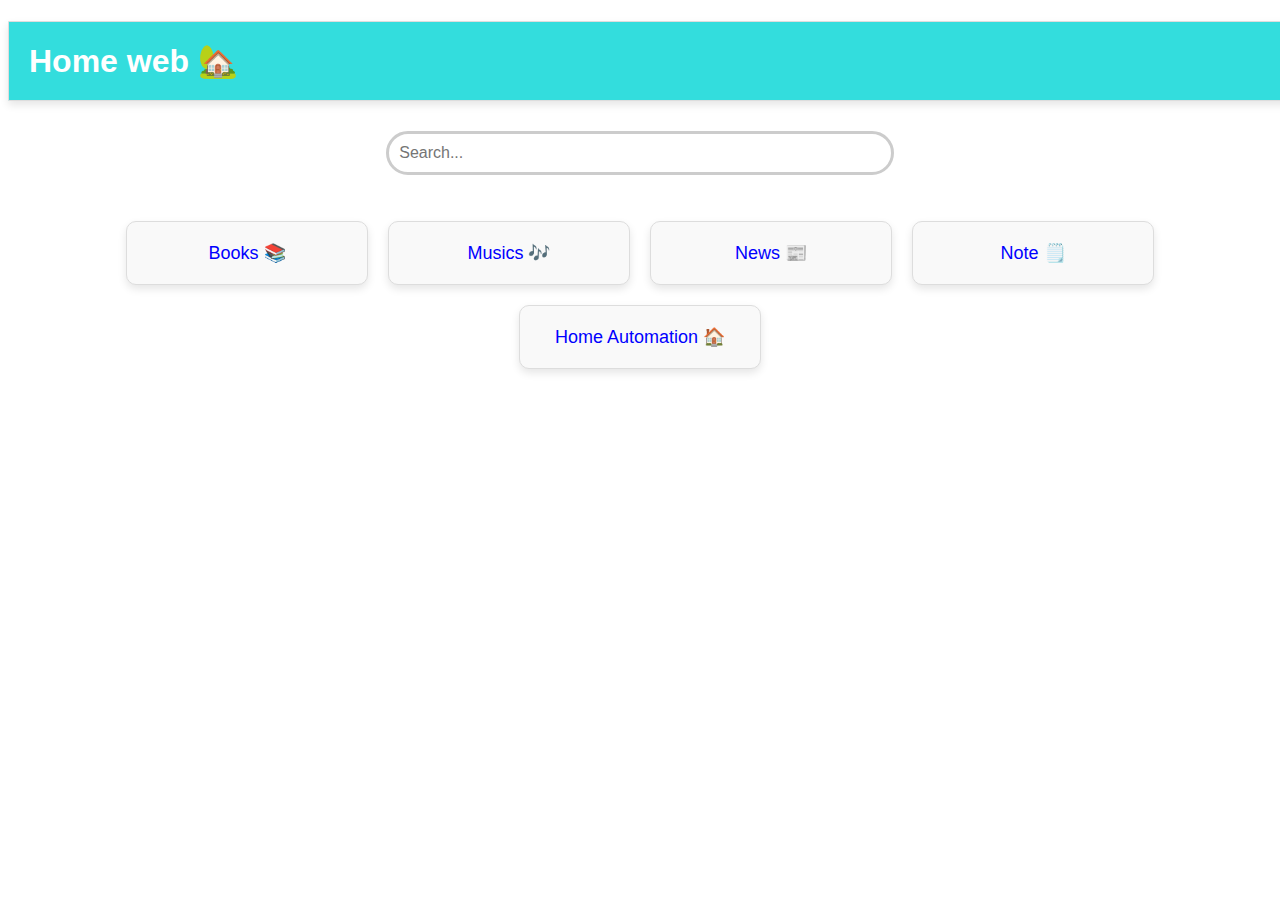
<file: index.html>
<!DOCTYPE html>
<html lang="en">
<head>
    <meta charset="UTF-8">
    <meta name="viewport" content="width=device-width, initial-scale=1.0">
    <title>Searchable Content</title>
    <link rel="stylesheet" href="styles.css">
</head>
<body>
    <h1>Home web 🏡️</h1>
    <div class="search-container">
        <input type="text" id="searchInput" placeholder="Search...">
    </div>
    <div class="content-container" id="contentContainer">
        <div class="content-item" data-keywords="python-basics-sample basic note chapters devops git chef docker">
            <a href="books.html">Books 📚️</a>
        </div>
        <div class="content-item" data-keywords="songs music gana bollywood">
            <a href="musics.html">Musics 🎶️</a>
        </div>
        <div class="content-item" data-keywords="carrot vegetable orange">
            <a href="#">News 📰️ </a>
        </div>
        <div class="content-item" data-keywords="carrot vegetable orange">
            <a href="#">Note 🗒️ </a>
        </div>
        <div class="content-item" data-keywords="date fruit sweet">
            <a href="#">Home Automation 🏠️</a>
        </div>
    </div>
    <script src="script.js"></script>
</body>
</html>
</file>
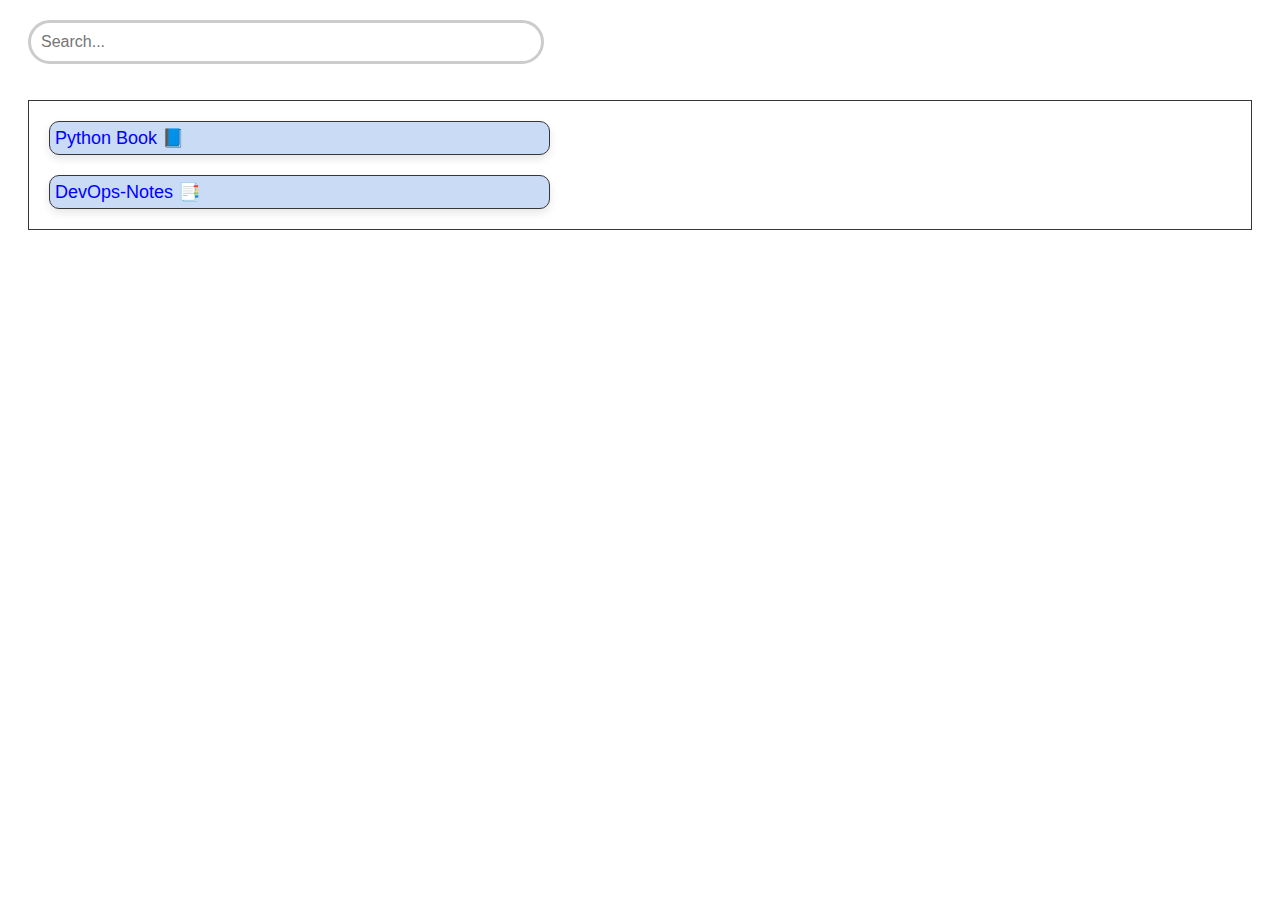
<file: books.html>
<!DOCTYPE html>
<html lang="en">
<head>
    <meta charset="UTF-8">
    <meta name="viewport" content="width=device-width, initial-scale=1.0">
    <title>Searchable Content</title>
    <link rel="stylesheet" href="styles2.css">
</head>
<body>
    <div class="search-container">
        <input type="text" id="searchInput" placeholder="Search...">
    </div>
    <div class="content-container" id="contentContainer">
        <div class="content-item" data-keywords="python-basics-sample-chapters">
            <a href="books/python-basics-sample-chapters.pdf">Python Book 📘️</a>
        </div>
        <div class="content-item" data-keywords="devops-git-chef-docker">
            <a href="books/DevOps-Notes.pdf">DevOps-Notes 📑️</a>
        </div>
    </div>
    <script src="script.js"></script>
</body>
</html>
</file>
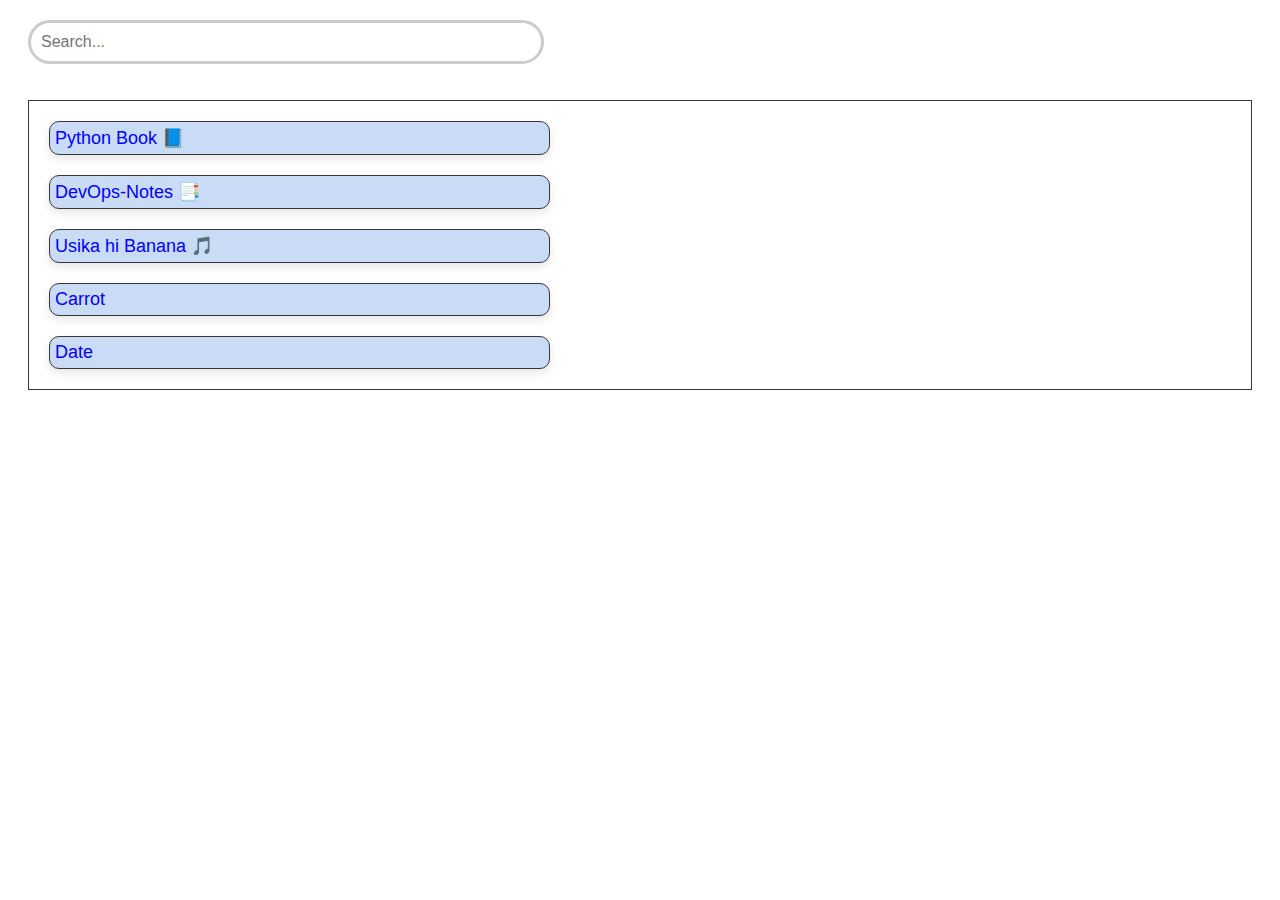
<file: content.html>
<!DOCTYPE html>
<html lang="en">
<head>
    <meta charset="UTF-8">
    <meta name="viewport" content="width=device-width, initial-scale=1.0">
    <title>Searchable Content</title>
    <link rel="stylesheet" href="styles2.css">
</head>
<body>
    <div class="search-container">
        <input type="text" id="searchInput" placeholder="Search...">
    </div>
    <div class="content-container" id="contentContainer">
        <div class="content-item" data-keywords="python-basics-sample-chapters">
            <a href="/home/manoj/web_page/python-basics-sample-chapters.pdf">Python Book 📘️</a>
        </div>
        <div class="content-item" data-keywords="devops-git-chef-docker">
            <a href="/home/manoj/web_page/DevOps-Notes.pdf">DevOps-Notes 📑️</a>
        </div>
        <div class="content-item" data-keywords="1920 bollywood uskahi bannana">
            <a href="/home/manoj/web_page/music/Uska Hi Banana.mp3">Usika hi Banana 🎵️</a>
            <!--<audio controls>
                <source src="/home/manoj/web_page/music/Uska Hi Banana.mp3" type="audio/mp3">
            </audio>-->
        </div>
        <div class="content-item" data-keywords="carrot vegetable orange">
            <a href="/home/manoj/web_page/image/bunch-carrots.jpg">Carrot</a>
        </div>
        <div class="content-item" data-keywords="date fruit sweet">
            <a href="#">Date</a>
        </div>
    </div>
    <script src="script.js"></script>
</body>
</html>
</file>
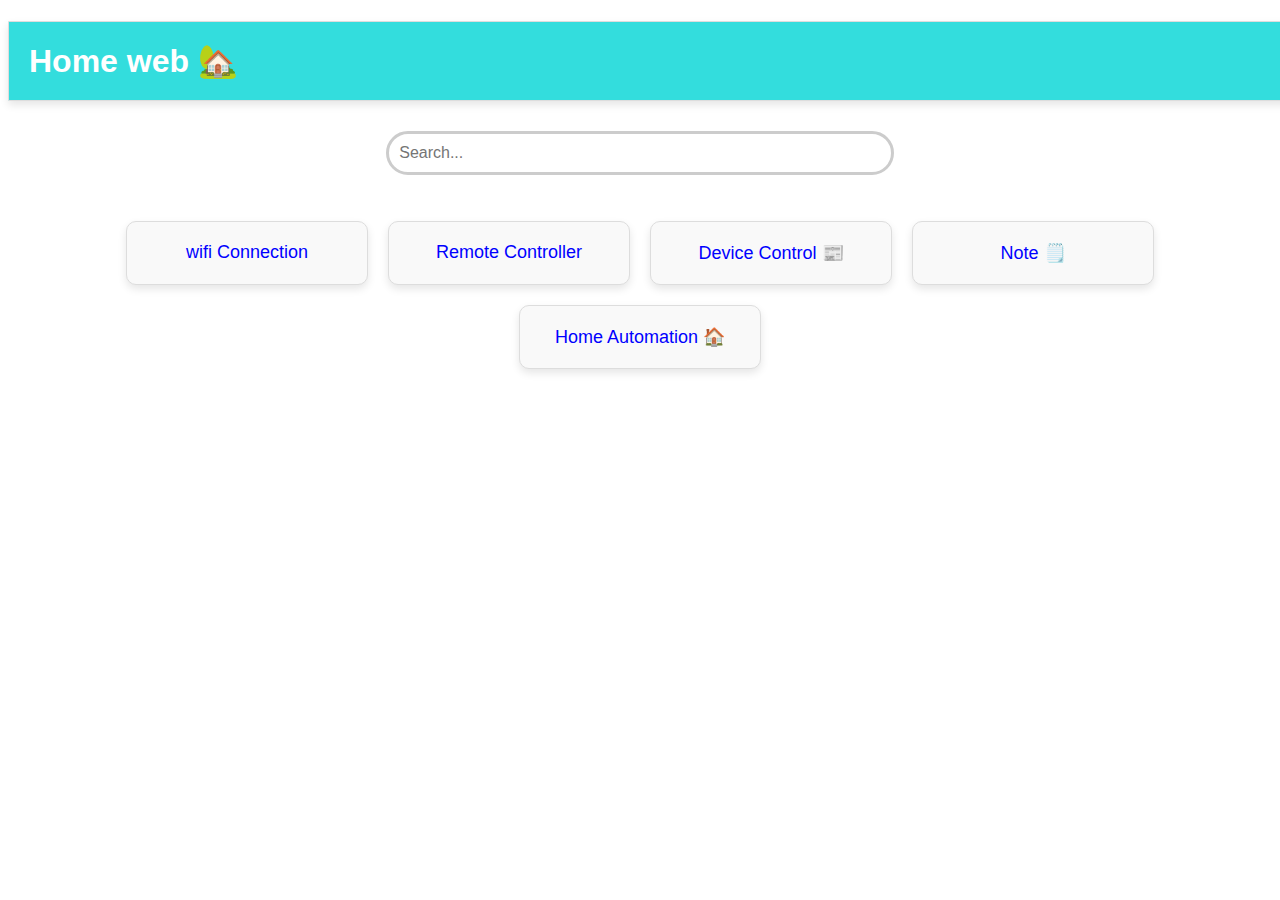
<file: home_automation.html>
<!DOCTYPE html>
<html lang="en">
<head>
    <meta charset="UTF-8">
    <meta name="viewport" content="width=device-width, initial-scale=1.0">
    <title>Searchable Content</title>
    <link rel="stylesheet" href="styles.css">
</head>
<body>
    <h1>Home web 🏡️</h1>
    <div class="search-container">
        <input type="text" id="searchInput" placeholder="Search...">
    </div>
    <div class="content-container" id="contentContainer">
        <div class="content-item" data-keywords="python-basics-sample basic note chapters devops git chef docker">
            <a href="wifiselect.html">wifi Connection</a>
        </div>
        <div class="content-item" data-keywords="songs music gana bollywood">
            <a href="remoteControl.html">Remote Controller</a>
        </div>
        <div class="content-item" data-keywords="carrot vegetable orange">
            <a href="#">Device Control 📰️ </a>
        </div>
        <div class="content-item" data-keywords="carrot vegetable orange">
            <a href="#">Note 🗒️ </a>
        </div>
        <div class="content-item" data-keywords="date fruit sweet">
            <a href="home_automation.html">Home Automation 🏠️</a>
        </div>
    </div>
    <script src="script.js"></script>
</body>
</html>
</file>
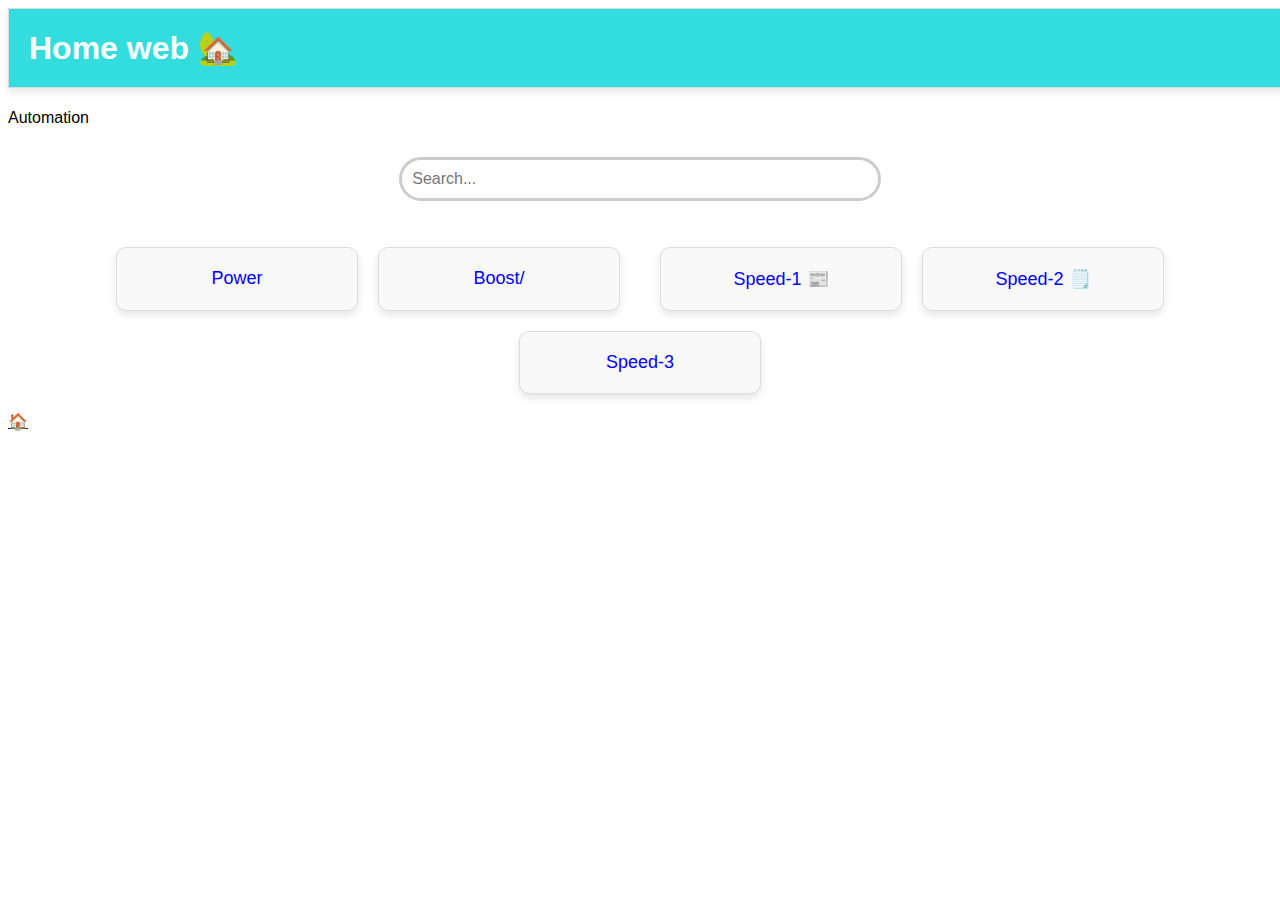
<file: remoteControl.html>
<html>
    <!DOCTYPE html>
<html lang="en">
<head>
    <meta charset="UTF-8">
    <meta name="viewport" content="width=device-width, initial-scale=1.0">
    <title>Searchable Content</title>
    <link rel="stylesheet" href="node.css">
</head>
    <body>
        <h1>Home web 🏡️</h1>
        <p>Automation</p>
    <div class="search-container">
        <input type="text" id="searchInput" placeholder="Search...">
    </div>
        
        <div class="content-container" id="contentContainer">
            <div class="content-item" data-keywords="python-basics-sample basic note chapters devops git chef docker">
                <a onclick="sendIR('1')">Power</a>
            </div>
            <div class="content-item" data-keywords="songs music gana bollywood">
                <a onclick="sendIR('2')">Boost/<a>
            </div>
            <div class="content-item" data-keywords="carrot vegetable orange">
                <a onclick="sendIR('3')">Speed-1 📰️ </a>
            </div>
            <div class="content-item" data-keywords="carrot vegetable orange">
                <a onclick="sendIR('1')">Speed-2 🗒️ </a>
            </div>
            <div class="content-item" data-keywords="date fruit sweet">
                <a onclick="sendIR('2')">Speed-3</a>
            </div>
        </div>
        <br>
        <a href="index.html"> 🏠️ </a>
        <script>function sendIR(code) { fetch('http://mynodemcu.local/sendIR?code=' + code, { mode: 'no-cors' }); }</script>

</body>
</html>
</file>
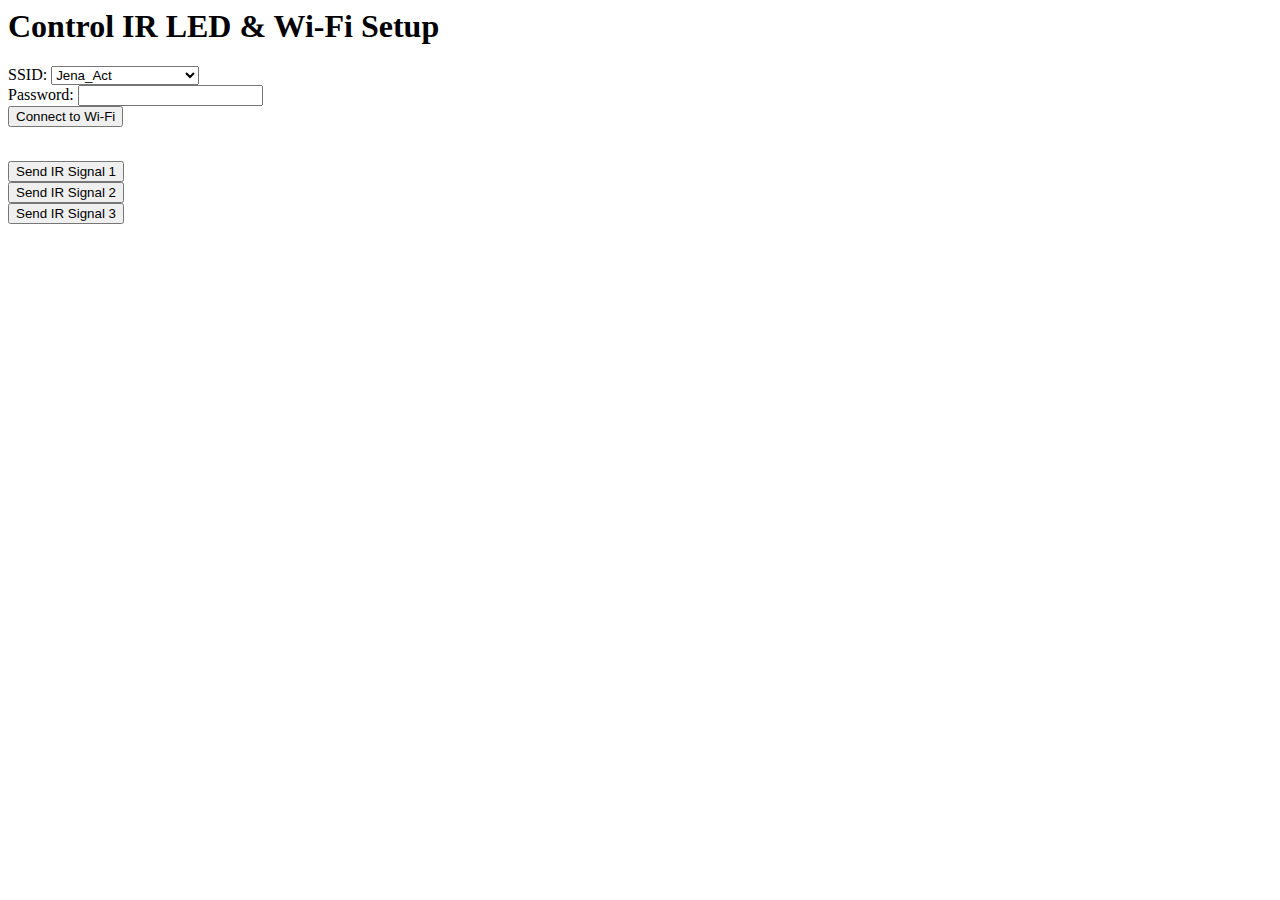
<file: wifiselect.html>
<html>
<head><meta name="viewport" content="width=device-width, initial-scale=1.0"></head>
<body>
    <h1>Control IR LED &amp; Wi-Fi Setup</h1>
    <form action="/connect" method="POST">SSID: 
        <select name="ssid">
        <option value="Jena_Act">Jena_Act</option>
        <option value="Galaxy F54 5G 4C90">Galaxy F54 5G 4C90</option>
        <option value="SHINIK">SHINIK</option>
        <option value="SSID2">SSID2</option>
        <option value="Headshot_Blr">Headshot_Blr</option>
        <option value="ZTE_2.4G_79wKDR">ZTE_2.4G_79wKDR</option>
        <option value="chethan">chethan</option>
        <option value="D-Link_DIR-615">D-Link_DIR-615</option>
        <option value="RSHome">RSHome</option><option value="Alone Boy ">Alone Boy </option>
        <option value="Redmi Note 12">Redmi Note 12</option>
        <option value="TP-Link_7E39">TP-Link_7E39</option>
        <option value="ACT103456798560">ACT103456798560</option>
        </select>
        <br>
        Password: <input type="password" name="password">
        <br>
        <input type="submit" value="Connect to Wi-Fi"></form>
        <br>
        <button onclick="sendIR('1')">Send IR Signal 1</button><br>
        <button onclick="sendIR('2')">Send IR Signal 2</button><br>
        <button onclick="sendIR('3')">Send IR Signal 3</button><br>
        <script>function sendIR(code) { fetch('/sendIR?code=' + code); }</script>
    </body>
    </html>
</file>
<file: styles.css>
body {
    font-family: Arial, sans-serif;
}
h1{
    font-family: Comic Sans MS (cursive)
    font-size: 20px; 
    color: #fff;
    width: 100%;
    padding: 40px;
    background-color: #3dd;
    padding: 20px;
    border: 1px solid #ddd;
    border-radius: 1px;
    box-shadow: 0 4px 8px rgba(0, 0, 0, 0.1);
    text-align: left;
    transition: transform 0.2s;
}
.search-container {
    margin: 30px;
    text-align: center;
}

#searchInput {
    width: 40%;
    padding: 10px;
    font-size: 16px;
    margin-bottom: 16px;
    border: 3px solid #ccc;
    border-radius: 30px;
}

.content-container {
    display: flex;
    flex-wrap: wrap;
    justify-content: center;
    gap: 20px;
}

.content-item {
    width: 200px;
    padding: 20px;
    border: 1px solid #ddd;
    border-radius: 10px;
    box-shadow: 0 4px 8px rgba(0, 0, 0, 0.1);
    text-align: center;
    background-color: #f9f9f9;
    transition: transform 0.2s;
}
.content-item:hover {
    transform: scale(1.05);
}

.content-item a {
    text-decoration: none;
    color: #00f;
    font-size: 18px;
}
@media (max-width: 600px) {
    .content-item {
        width: 100%;
    }
}
</file>
<file: styles2.css>
body {
    font-family: Arial, sans-serif;
}

.search-container {
    margin: 20px;
    text-align: left;
}

#searchInput {
    width: 40%;
    padding: 10px;
    font-size: 16px;
    margin-bottom: 16px;
    border: 3px solid #ccc;
    border-radius: 30px;
}

.content-container {
    margin: 20px;
    border: 1px solid rgb(55, 55, 56)
   
    
}

.content-item {
    margin: 20px;
    padding: 5px;
    width: 40%;
    background-color: rgb(201, 219, 245);
    border: 1px solid rgb(55, 55, 56);
    border-radius: 10px;
    box-shadow: 0 4px 8px rgba(0, 0, 0, 0.1);
    align-content: center;
}
.content-item:hover {
    transform: scale(1.005);

}
.content-item a {
    text-decoration: none;
    color: #00f;
    font-size: 18px;
}

@media (max-width: 600px) {
    .content-item {
        width: 90%;
    }
}


audio{
   margin-left: 20px; 
}
</file>
<file: node.css>
body {
    font-family: Arial, sans-serif;
}
h1{
    font-family: Comic Sans MS (cursive)
    font-size: 20px; 
    color: #fff;
    width: 100%;
    padding: 40px;
    background-color: #3dd;
    padding: 20px;
    border: 1px solid #ddd;
    border-radius: 1px;
    box-shadow: 0 4px 8px rgba(0, 0, 0, 0.1);
    text-align: left;
    transition: transform 0.2s;
}
.search-container {
    margin: 30px;
    text-align: center;
}

#searchInput {
    width: 40%;
    padding: 10px;
    font-size: 16px;
    margin-bottom: 16px;
    border: 3px solid #ccc;
    border-radius: 30px;
}

.content-container {
    display: flex;
    flex-wrap: wrap;
    justify-content: center;
    gap: 20px;
}

.content-item {
    width: 200px;
    padding: 20px;
    border: 1px solid #ddd;
    border-radius: 10px;
    box-shadow: 0 4px 8px rgba(0, 0, 0, 0.1);
    text-align: center;
    background-color: #f9f9f9;
    transition: transform 0.2s;
}
.content-item:hover {
    transform: scale(1.05);
}

.content-item a {
    text-decoration: none;
    color: #00f;
    font-size: 18px;
}
@media (max-width: 600px) {
    .content-item {
        width: 100%;
    }
}
</file>
